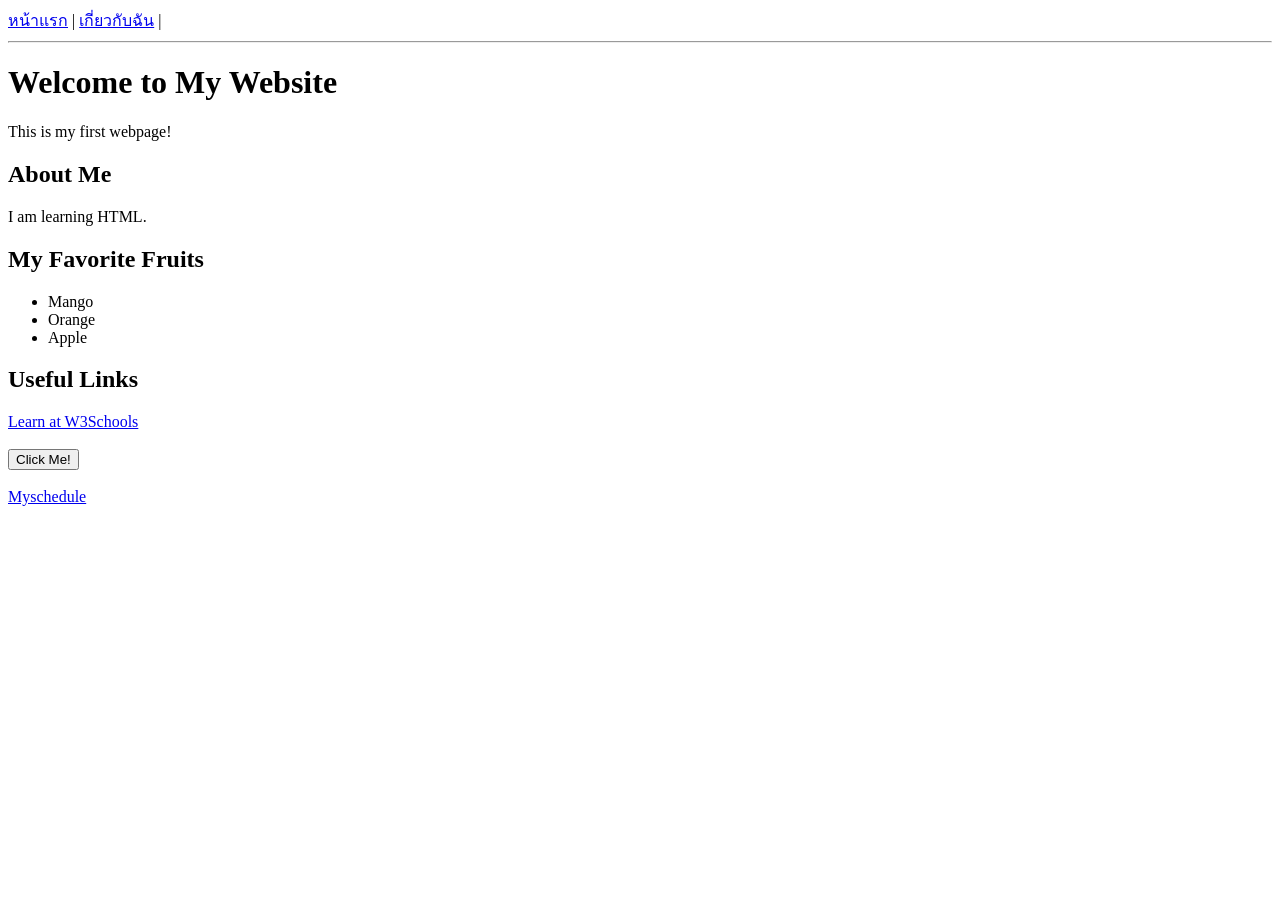
<file: Index.html>
<!DOCTYPE html>
<html>
<head>
    <meta charset="UTF-8">
    <title>Giftbox's Note</title>
</head>
<body>
    <nav>
        <a href="index.html">หน้าแรก</a> |
        <a href="aboutme.html">เกี่ยวกับฉัน</a> |
        <hr>
    </nav>
</body>
<body>
    <h1>Welcome to My Website</h1>
    <p>This is my first webpage!</p>
    
    <h2>About Me</h2>
    <p>I am learning HTML.</p>
    
    <h2>My Favorite Fruits</h2>
    <ul>
        <li>Mango</li>
        <li>Orange</li>
        <li>Apple</li>
    </ul>
    
    <h2>Useful Links</h2>
    <a href="https://www.w3schools.com">Learn at W3Schools</a>
    
    <br><br>
    <button>Click Me!</button>
    <br><br>
    
</body>
<body>
    <a href="https://pir-680710187.w3spaces.com/Myschedule.html">Myschedule</a>
</body>
</html>
</file>
